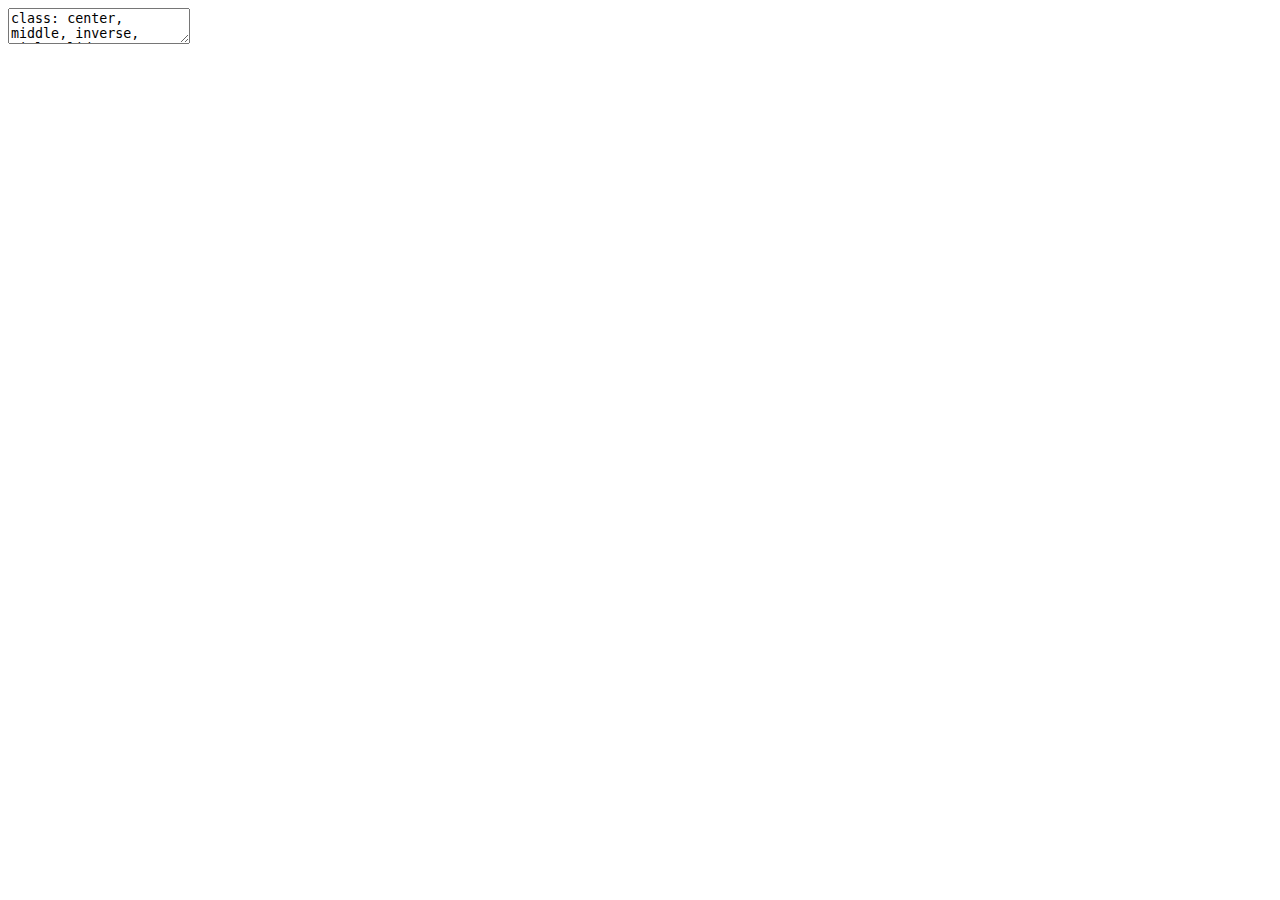
<file: R-Clase-1.html>
<!DOCTYPE html>
<html lang="" xml:lang="">
  <head>
    <title>Seminario de Instrumentos Computacionales</title>
    <meta charset="utf-8" />
    <meta name="author" content="Cristian Bonavida - UNLP" />
    <script src="R-Clase-1_files/header-attrs-2.11/header-attrs.js"></script>
    <link rel="stylesheet" href="xaringan-themer.css" type="text/css" />
  </head>
  <body>
    <textarea id="source">
class: center, middle, inverse, title-slide

.title[
# Seminario de Instrumentos Computacionales
]
.subtitle[
## R - Clase 1
]
.author[
### Cristian Bonavida - UNLP
]

---













---

# ¿Qué es R?

R es un **lenguaje** y es un **software** que permite el analisis estadistico y gráfico.

-   **Lenguaje** porque tiene su propia sintaxis desde la cual escribir las sentencias y comandos

--

-   Es un **software** porque es al mismo tiempo un programa o entorno integrado con multiples funcionalidades

---

# ¿Por qué aprender R?

-   R es un programa **abierto y gratuito**. Es decir de acceso libre y que se expande con contribuciones de la comunidad de usuarios (paquetes)

-   Está especialmente enfocado en tareas de computo y analisis estadístico

-   Es tremendamente eficiente para el procesamiento de grandes volumenes de datos.

-   Es un programa muy versatil que permite utilizar la misma herramienta para una gran variedad de fines y aplicaciones


---

# ¿En el medio entre Stata y Python?

-Python es lo que se conoce como ["general-purpose programming language"](https://zims-en.kiwix.campusafrica.gos.orange.com/wikipedia_en_all_nopic/A/General-purpose_programming_language). Con Python podemos programar practicamente lo que sea, correr cualquier modelo de machine learning, crear una página web, etc

--

-R es un lenguaje del tipo ["domain-specific language (DSL)"](https://en.wikipedia.org/wiki/Domain-specific_language) porque sus funciones están pensandos para un área de uso o dominio específico. En este caso para el análisis estadístico y gráfico de manera eficiente y sucinta. R, al igual que Python se expanden muy rapidamente en sus funciones y usos y están pensados para tareas que implican un procesamiento computacional intensivo.

--

-Stata por su parte es un programa con funcionalidades muchos más especificas y acotadas. Su uso está orientado a la econometría (y al campo de la economia) y sus aplicaciones son menos versatiles. "You have one job..."


---


## Las ganancias de R

Además de ser un programa con multiples aplicaciones, R es ampliamente eficiente en el procesamiento de datos

&lt;img src="inputs/Clase1/performance.png" width="57%" height="40%" style="display: block; margin: auto;" /&gt;

---

## ¿Aun más eficiente?

Como veremos luego los paquetes permiten expandir R, e incluso existen paquetes que vuelven al procesamiento de datos mucho mas eficiente respecto a la performance de base

&lt;img src="inputs/Clase1/dt_dplyr.jpg" width="75%" height="55%" style="display: block; margin: auto;" /&gt;

---

## Interface

¿Con qué nos vamos a encontrar?

&lt;img src="inputs/Clase1/interface_mod.png" width="100%" height="100%" style="display: block; margin: auto;" /&gt;

---

## Elementos Fundamentales

-   Valores

-   Vectores

-   Funciones (comandos)

-   Data Frames (base de datos)


---

## Elementos Fundamentales

-   **Valores**

-   Vectores

-   Funciones (comandos)

-   Data Frames (base de datos)

---


## Valores

Es el elemento más básico que existe en el entorno de R

-   `5` es un valor númerico

-   `5*6` es también un valor numérico

-   `"dos"` es un valor charachter

-   `"dos días"` es también un valor charachter

-   `FALSE` es un valor booleano o lógico

---

## Elementos Fundamentales

-   Valores

-   **Vectores**

-   Funciones (comandos)

-   Data Frames (base de datos)


---


## Vectores

Los vectores son una colección de valores

Para agrupar esos valores utilizamos el comando `c()`

Estos también pueden ser de distinto tipo:


```r
c(5, 5*6)

c("dos", "dos días")

c(5*6, "días")
```


---

## Objetos

Notar que ninguno de los valores ni vectores anteriores fueron almacenados en un objeto. Si quisiera llamarlos ¿cómo haría? 

--

**Tengo primero que definirlo!** Especificando 3 inputs:
-   nombre del objeto
-   utilizar el operador asignación `&lt;-` (pensarlo como un `=`)
-   contenido

--


```r

objeto_1 &lt;- 5
objeto_1
## [1] 5

objeto_2 &lt;- 5 * 6
objeto_2
## [1] 30

objeto_3 &lt;- objeto_1 + objeto_2
objeto_3
## [1] 35
```


---

## Objetos

Mismo para vectores

Definir un objeto me permite luego llamarlo para distintas operaciones (lo que se concoe como vectorización)

--


```r

vector_0 &lt;- c(1, 3, 4)
vector_0
## [1] 1 3 4

vector_1 &lt;- vector_0 + 12
vector_1
## [1] 13 15 16

vector_2 &lt;- vector_0 + (12:14)
vector_2
## [1] 13 16 18
```



---

## Objetos

Otros ejemplos con vectores del tipo character


```r
ARG_1 &lt;- "muchaaaaaachos,"
ARG_2 &lt;- "ahora nos volvimos a ilusionar"

ARG &lt;- paste(ARG_1, ARG_2)
print(ARG)
```

```
## [1] "muchaaaaaachos, ahora nos volvimos a ilusionar"
```

---

## Tipos de datos

Aparte de los numéricos y character. ¿Qué otro tipo de datos existen?


|  Nombre  | Ejemplo |   Name    |
|:--------:|:-------:|:---------:|
|  Entero  |    1    |  Integer  |
| Numérico |   1.8   |  Numeric  |
| Caracter |  "uno"  | Character |
|  Factor  |   uno   |  Factor   |
|  Logico  | `TRUE`  |  Logical  |
| Perdido  |  `NA`   |  Missing  |
|  Vacío   | `NULL`  |   null    |

---

## Tipos de datos

¿Cómo podemos conocer qué tipos de datos son? Podemos emplear el comando `class()` de forma genérica


```r

class(5)
## [1] "numeric"

class("ARGENTINA")
## [1] "character"

class(TRUE) 
## [1] "logical"
```

---


## Tipos de datos

De la misma manera, podemos testear específicamente cada tipo de dato con el conjunto de funciones `is()`


|     Funcion      |   Tipo   |
|:----------------:|:--------:|
|  `is.integer()`  |  Entero  |
|  `is.numeric()`  | Numérico |
| `is.character()` | Caracter |
|  `is.factor()`   |  Factor  |
|  `is.logical()`  |  Logico  |
|    `is.na()`     | Perdido  |
|   `is.null()`    |  Vacío   |

---

## Tipos de datos



```r
is.integer(5)
is.integer("ARGENTINA")
is.character("ARGENTINA")
```

```
## [1] FALSE
## [1] FALSE
## [1] TRUE
```


---

## Elementos Fundamentales

-   Valores
-   Vectores
-   **Funciones** (comandos)
-   Data Frames (base de datos)

---

## Funciones

Ya sabemos para que sirve `is.interger()`, `class()`, también usamos un ejemplo con `paste()`

Ahora, estos elementos no son ni valores, ni vectores. ¿Qué son?


---

## Funciones

Las funciones son comandos, son expresiones que encierran una orden predeterminada. 

Al invocar una función le estaremos diciendo a R que realice una tarea particular. 

Para ejecutar una función R necesita de dos inputs:

- Nombre de la función
- Argumento 

--


```r
class(5)   # "class" es el nombre de la función
           # 5 es el argumento
```

```
## [1] "numeric"
```


---

## Funciones

Existen interminables tipos de funciones. De las mas simples a las mas complejas. Sea cual fuera la función, siempre, los argumentos están predefinidos. Los argumentos pueden ser

 - Opcionales
 - Requeridos
  
Si pasamos una función y nos falta algún argumento requerido, R no podrá completar la tarea


```r
strsplit(x = "CAMPEONES DEL MUNDO - 2022")
```

```
## Error in strsplit(x = "CAMPEONES DEL MUNDO -
2022"): el argumento "split" está ausente, sin
valor por omisión
```


---

## Funciones

Para dividir el texto, la función requiere un argumento **obligatorio** que indique el patrón que separa en dos la expresión


```r
strsplit(x="CAMPEONES DEL MUNDO - 2022", split="-")
```

```
## [[1]]
## [1] "CAMPEONES DEL MUNDO " " 2022"
```


---
class: title-slide, top, left, inverse
background-image: url("inputs/Clase1/messi_copa.jpg")
background-size: cover

## Funciones

Y el siguiente comando funcionaría? 

Aparte del fondo, qué otra diferencia notan respecto de la slide anterior...


```r
strsplit("CAMPEONES DEL MUNDO - 2022", "-")
```

--


```
## [[1]]
## [1] "CAMPEONES DEL MUNDO " " 2022"
```

--

Sí, porque los argumentos pueden indicarse en orden, ahorrandonos tener que llamarlos explicitamente. R entiende solo a qué no referimos



---

## Funciones

Los argumentos tienen valores por default, es decir por omisión. La función esta setteada de manera que, si no indico lo contrario, el argumento tomará una valor por default. 


```r
valores &lt;- c(5, 25, 65, NA, 110, 220)
sum(valores)
sum(valores, na.rm=TRUE)
```

```
## [1] NA
## [1] 425
```

La función `sum()` incluye los valores `NA` en la suma, ya que por default el argumento `na.rm` es `FALSE`. Por eso el resultado arrojado será también `NA`. Para cambiar ese comportamiento tengo que explicitar el argumento como `TRUE`

---

## Funciones

Otro ejemplo


```r
pi &lt;- 3.141592653
pi_inter &lt;- round(pi) 
pi_inter
```

```
## [1] 3
```

--

En este caso, no explicitamos el argumento `digits()` en la función, el cual indica cuántos decimales incluir. El valor por omisión es 0


```r
pi_decim &lt;- round(pi, digits = 2) 
pi_decim 
```

```
## [1] 3.14
```


---

## Funciones

Cómo hacemos para saber cuales son los argumentos de cada función y cuáles son sus valores por default. 

Al igual que en stata, tenemos un comando como el help. 


```r
?sum()
```

![Documentación](inputs/Clase1/help_output.PNG)


---


## Funciones

Además de la documentación completa, también podemos  darle una mirada rápida a la función desde la consola directamente. Esto resulta muy practica cuando estamos escribiendo el código y lo que necesitamos es "refrescar la memoria"

![Documentación](inputs/Clase1/guide_console.PNG)  



---

## Funciones

Como veremos mas adelante, en R es sencillo y de gran ayuda crear nuestras propias funciones, según lo que necesitemos hacer.

Por suerte, existe una enorme comunidad de usuarios, quienes ya desarrollaron un infinidad de funciones las cuales podemos aprovechar.


---


## Paquetes

Cuando instalamos R, el programa ya trae una serie de funciones `base`. Una de las grandes ventajas de R, es que puede expandirse en sus usos y aplicaciones a partir de otros paquetes. 

Los paquetes no son otra cosa que un *wrap* o grupo de funciones, que tienen una aplicación común o que sirven para realizar un conjunto de tareas similares. 

Pueden pensarlas como funciones agrupadas por temática de uso

Por ejemplo, el paquete `"stringr"` incluye funciones para trabajar con *strings*



---

## Paquetes

Para poder usar un paquete hay que hacer dos cosas. 

- Instalarlo
- Cargarlo


```r
install.packages("stringr")   #instalo
library(stringr)              #cargo
```

Listo!


---

## Paquetes

El cuidado que debemos tener es que, la haber tantos paquetes, el mismo nombre o similar puede referir a funciones de paquetes distintos. 

Nuevamente, la información desde la consola nos ayuda a saber cuás es cuál y a elegir la función deseada


![Una función similar, pero distintos paquetes](inputs/Clase1/guide_packages.PNG)


---

## Paquetes

La mejor forma de asegurarnos que estamos usando la función del paquete que queremos, es llamar primero al paquete y luego elegir dentro de él, la función buscada. 

Para eso escribimos el nombre del paquete seguido de "::"



```r
stringr::str_split()
```

---

## Elementos Fundamentales

-   Valores
-   Vectores
-   Funciones 
-   **Data Frames** (bases de datos)




---

## Data Frames

Un data frame es el elemento más tipico para trabajar con datos. 

Es una estructura de datos **tabular**, es decir ordenados en **columnas** (variables) y **filas** (observaciones). 

Un dataframe es un conjunto de vectores, los cuales pueden ser de **distinto tipo**, pero que deben ser de de la **misma longitud**


---

## Data Frames

Voy a crear un objeto llamado "df" a partir de vectores con el comando `data.frame()`


```r
sede &lt;- c("Alemania", "Sudáfrica", "Brasil", "Rusia", "Qatar")
año &lt;- seq(2006, 2022, 4)
campeon &lt;- c("Italia", "España", "Alemania", "Francia", "Argentina")
publico &lt;- c(69000, 84490, 74738, 78000, 88966)
penales &lt;- c(TRUE, FALSE, FALSE, FALSE, TRUE)

df &lt;- data.frame(sede, año, campeon, publico, penales)
```

--




---

## Data Frames


|sede      |  año|campeon   | publico|penales |
|:---------|----:|:---------|-------:|:-------|
|Alemania  | 2006|Italia    |   69000|TRUE    |
|Sudáfrica | 2010|España    |   84490|FALSE   |
|Brasil    | 2014|Alemania  |   74738|FALSE   |
|Rusia     | 2018|Francia   |   78000|FALSE   |
|Qatar     | 2022|Argentina |   88966|TRUE    |

---

## Data Frames

Inspeccionando el dataframe 

- Cual es la dimensión de este dataframe?

--
- Cuales son los nombres de las variables?

--
- Cuantas filas tiene? 

--
- De qué clase es?


```r

dim(df)
## [1] 5 5
names(df)
## [1] "sede"    "año"     "campeon" "publico" "penales"
nrow(df)
## [1] 5
class(df)
## [1] "data.frame"
```


---

## Subconjuntos

Algo MUY importante, es saber cómo **navegar por un dataframe o por un vector** 

Esto me va a permitir generar subconjuntos de datos, definir nuevos elementos, operar sobre ellos, etc

--

Por ejemplo, ¿cómo hago para **llamar a un elmento** de un vector?

--

Debeo indicar el *orden* del elemento


```r

actual &lt;- campeon[5]
actual
## [1] "Argentina"
```


---

## Subconjuntos

Obvimaente, puedo llamar a mas de un elemento a la vez.

--

Por ejemplo si quisiera saber cuál son **los últimos dos** campeones


```r

ultimos_2 &lt;- campeon[4:5]
ultimos_2
## [1] "Francia"   "Argentina"
```

---

## Subconjuntos

¿Cómo hago para **quitar** el elemento del medio?

--


```r

out_ger &lt;- campeon[-3]
out_ger
## [1] "Italia"    "España"    "Francia"   "Argentina"
```

--



Supongamos que la cantidad de público en Rusia fue de 88000 y no 78000. Se les ocurre cómo hago para **modificar el valor**?

--


```r

publico[4] &lt;- 88000
publico
## [1] 69000 84490 74738 88000 88966
```


---

## Subconjuntos

¿Cómo hago para sumar la cantidad de espectadores en las dos ultimas ediciones?

--


```r

suma_pub_v1 &lt;- publico[4] + publico[5]
suma_pub_v1
## [1] 176966

suma_pub_v2 &lt;- sum(publico[4], publico[5])
suma_pub_v2
## [1] 176966

suma_pub_v3 &lt;- sum(publico[4:5])
suma_pub_v3
## [1] 176966

suma_pub_v1 == suma_pub_v2
## [1] TRUE
suma_pub_v2 == suma_pub_v3
## [1] TRUE
```


---

## Subconjuntos

Si qusiera extraer el elemento 1 y 5 del vector... esto estaría bien?



```r
prueba &lt;- campeon[1,5]
```

--


```
## Error in campeon[1, 5]: número incorreto de
dimensiones
```

--

Porque los vectores son elementos unidimensionales y la coma le indica a R, que estamos buscando elementos en dos dimensiones. En este caso **1 refiere a la fila y 5 a la columna**

`df[fila, columna]`


---

## Subconjuntos

Para definir un nuevo vector con el elemento 1 y 5 del vector de campeones tengo que usar el constructor que ya vimos: `c()`


```r
prueba &lt;- c(campeon[1], campeon[5])
prueba
```

```
## [1] "Italia"    "Argentina"
```


---

## Subconjuntos

Con esto en mente: `df[fila, columna]`

Ahora veamos cómo acceder a elementos del data frame 

--

Quiero traer **TODAS LAS OBSERVACIONES** de la fila "penales", que es la última fila



```r

prueba1 &lt;- df[,5]
prueba1
## [1]  TRUE FALSE FALSE FALSE  TRUE

prueba2 &lt;- df[,"penales"]
prueba2
## [1]  TRUE FALSE FALSE FALSE  TRUE
```

--

Si en fila no indico nada, R entiende que quiero traer todas las filas de esa columna


---

## Subconjuntos

Ahora traigamos **la primer fila** de la misma columna "penales"


```r

prueba1 &lt;- df[1,5]
prueba1
## [1] TRUE

prueba2 &lt;- df[1,"penales"]
prueba2
## [1] TRUE
```


---

## Subconjuntos

Ahora solo la **primer fila**, pero con **todas las columnas**


```r
prueba &lt;- df[1,]
prueba
```

```
##       sede  año campeon publico penales
## 1 Alemania 2006  Italia   69000    TRUE
```


---

## Repaso


---

## Operador $

Por qué es necesario indicar siempre df?

--

Porque a diferencia de stata, **podemos tener el entorno de trabajo multiples data frames definidos** y por tanto para llamar al elemento primero debo llamar a dataframe:

--

&lt;img src="inputs/Clase1/index_1.png" width="45%" height="25%" style="display: block; margin: auto;" /&gt;

--

Existe otra manera, muy usada en R de hacer esto: el simbolo `$`

--

&lt;img src="inputs/Clase1/index_2.png" width="45%" height="15%" style="display: block; margin: auto;" /&gt;


---

## Operador $

Partimos desde el dataframe y luego indicamos la columna:

`data.frame()` &gt;&gt; `columna` 

O lo que es lo mismo:

`data.frame()` &gt;&gt; `vector` 


--


```r
df$penales
```

```
## [1]  TRUE FALSE FALSE FALSE  TRUE
```

---

## Operador $

De la misma manera que haciamos antes

--

&lt;img src="inputs/Clase1/index_3.png" width="45%" height="25%" style="display: block; margin: auto;" /&gt;

--

el operador `$` nos permite traer un elemento particular

--

&lt;img src="inputs/Clase1/index_4.png" width="45%" height="15%" style="display: block; margin: auto;" /&gt;


---

## Operador $

Partimos desde el dataframe y podemos llegar hasta una observación puntual:

`data.frame()` &gt;&gt; `columna` &gt;&gt; `observación`

O lo que es lo mismo:

`data.frame()` &gt;&gt; `vector` &gt;&gt; `valor`

--


```r
df$penales[1]
```

```
## [1] TRUE
```


---

## Filtrar observaciones

Muchas veces lo que queremos hacer no es traer una observación puntual, sino todas aquellas que cumplen con una condición. Es decir que queremos *filtrar* nuestros datos

--

La regla es la de siempre: `df[fila, columna]`

--

Vimos que esto nos traía todas las filas


```r
df[,]
```

```
##        sede  año   campeon publico penales
## 1  Alemania 2006    Italia   69000    TRUE
## 2 Sudáfrica 2010    España   84490   FALSE
## 3    Brasil 2014  Alemania   74738   FALSE
## 4     Rusia 2018   Francia   78000   FALSE
## 5     Qatar 2022 Argentina   88966    TRUE
```

--
Porque no especificabamos nada antes de la coma. 

---

## Filtrar observaciones

`df[fila, columna]`


En la posición de las filas es donde ahora debemos pasarle la condición. Para ello debo indicar:

- sobre qué variable voy a buscar que se den determinadores valores
- cual es, o cuáles son, esos valores

--

Por ejemplo, si quiero quedarme con todos los mundiales donde la final se definió por penales:


```r
df[df$penales==TRUE,]
```

```
##       sede  año   campeon publico penales
## 1 Alemania 2006    Italia   69000    TRUE
## 5    Qatar 2022 Argentina   88966    TRUE
```


---

## Filtrar observaciones


Si queremos las observaciones para los mundiales donde el público fue mayor a 75 mil espectadores



```r
df[df$publico &gt; 75000,]
```

```
##        sede  año   campeon publico penales
## 2 Sudáfrica 2010    España   84490   FALSE
## 4     Rusia 2018   Francia   78000   FALSE
## 5     Qatar 2022 Argentina   88966    TRUE
```


---

## Filtrar observaciones

Notar que en los anteriores casos estoy llamando a las filas que cumplen la condición y a *todas la columnas del dataframe* 

--

Si ahora quisiera saber cuál fue la sede del Mundial cuando el campéon fue España, ¿Cómo harían?

Piensen de nuevo en `df[fila, columna]`

--


```r
df[df$campeon=="España", "sede"]
```

```
## [1] "Sudáfrica"
```
--

La orden: 

*Del dataframe `df` quedate con las filas donde el valor de la columna `campeon` sean iguales a "España" y para esas observaciones traeme el valor que toma la columna `sede`*

---

## Filtrar observaciones

¿Se les ocurre otra forma?

--


```r
df$sede[df$campeon=="España"]
```

```
## [1] "Sudáfrica"
```
--

La orden: 

*Del dataframe `df` traer la columna `sede`, cuando los valores de la columna `campeon` sean iguales a `"España"`*


    </textarea>
<style data-target="print-only">@media screen {.remark-slide-container{display:block;}.remark-slide-scaler{box-shadow:none;}}</style>
<script src="https://remarkjs.com/downloads/remark-latest.min.js"></script>
<script>var slideshow = remark.create({
"highlightStyle": "rainbow",
"highlightLines": true,
"countIncrementalSlides": false
});
if (window.HTMLWidgets) slideshow.on('afterShowSlide', function (slide) {
  window.dispatchEvent(new Event('resize'));
});
(function(d) {
  var s = d.createElement("style"), r = d.querySelector(".remark-slide-scaler");
  if (!r) return;
  s.type = "text/css"; s.innerHTML = "@page {size: " + r.style.width + " " + r.style.height +"; }";
  d.head.appendChild(s);
})(document);

(function(d) {
  var el = d.getElementsByClassName("remark-slides-area");
  if (!el) return;
  var slide, slides = slideshow.getSlides(), els = el[0].children;
  for (var i = 1; i < slides.length; i++) {
    slide = slides[i];
    if (slide.properties.continued === "true" || slide.properties.count === "false") {
      els[i - 1].className += ' has-continuation';
    }
  }
  var s = d.createElement("style");
  s.type = "text/css"; s.innerHTML = "@media print { .has-continuation { display: none; } }";
  d.head.appendChild(s);
})(document);
// delete the temporary CSS (for displaying all slides initially) when the user
// starts to view slides
(function() {
  var deleted = false;
  slideshow.on('beforeShowSlide', function(slide) {
    if (deleted) return;
    var sheets = document.styleSheets, node;
    for (var i = 0; i < sheets.length; i++) {
      node = sheets[i].ownerNode;
      if (node.dataset["target"] !== "print-only") continue;
      node.parentNode.removeChild(node);
    }
    deleted = true;
  });
})();
// add `data-at-shortcutkeys` attribute to <body> to resolve conflicts with JAWS
// screen reader (see PR #262)
(function(d) {
  let res = {};
  d.querySelectorAll('.remark-help-content table tr').forEach(tr => {
    const t = tr.querySelector('td:nth-child(2)').innerText;
    tr.querySelectorAll('td:first-child .key').forEach(key => {
      const k = key.innerText;
      if (/^[a-z]$/.test(k)) res[k] = t;  // must be a single letter (key)
    });
  });
  d.body.setAttribute('data-at-shortcutkeys', JSON.stringify(res));
})(document);
(function() {
  "use strict"
  // Replace <script> tags in slides area to make them executable
  var scripts = document.querySelectorAll(
    '.remark-slides-area .remark-slide-container script'
  );
  if (!scripts.length) return;
  for (var i = 0; i < scripts.length; i++) {
    var s = document.createElement('script');
    var code = document.createTextNode(scripts[i].textContent);
    s.appendChild(code);
    var scriptAttrs = scripts[i].attributes;
    for (var j = 0; j < scriptAttrs.length; j++) {
      s.setAttribute(scriptAttrs[j].name, scriptAttrs[j].value);
    }
    scripts[i].parentElement.replaceChild(s, scripts[i]);
  }
})();
(function() {
  var links = document.getElementsByTagName('a');
  for (var i = 0; i < links.length; i++) {
    if (/^(https?:)?\/\//.test(links[i].getAttribute('href'))) {
      links[i].target = '_blank';
    }
  }
})();
// adds .remark-code-has-line-highlighted class to <pre> parent elements
// of code chunks containing highlighted lines with class .remark-code-line-highlighted
(function(d) {
  const hlines = d.querySelectorAll('.remark-code-line-highlighted');
  const preParents = [];
  const findPreParent = function(line, p = 0) {
    if (p > 1) return null; // traverse up no further than grandparent
    const el = line.parentElement;
    return el.tagName === "PRE" ? el : findPreParent(el, ++p);
  };

  for (let line of hlines) {
    let pre = findPreParent(line);
    if (pre && !preParents.includes(pre)) preParents.push(pre);
  }
  preParents.forEach(p => p.classList.add("remark-code-has-line-highlighted"));
})(document);</script>

<script>
slideshow._releaseMath = function(el) {
  var i, text, code, codes = el.getElementsByTagName('code');
  for (i = 0; i < codes.length;) {
    code = codes[i];
    if (code.parentNode.tagName !== 'PRE' && code.childElementCount === 0) {
      text = code.textContent;
      if (/^\\\((.|\s)+\\\)$/.test(text) || /^\\\[(.|\s)+\\\]$/.test(text) ||
          /^\$\$(.|\s)+\$\$$/.test(text) ||
          /^\\begin\{([^}]+)\}(.|\s)+\\end\{[^}]+\}$/.test(text)) {
        code.outerHTML = code.innerHTML;  // remove <code></code>
        continue;
      }
    }
    i++;
  }
};
slideshow._releaseMath(document);
</script>
<!-- dynamically load mathjax for compatibility with self-contained -->
<script>
(function () {
  var script = document.createElement('script');
  script.type = 'text/javascript';
  script.src  = 'https://mathjax.rstudio.com/latest/MathJax.js?config=TeX-MML-AM_CHTML';
  if (location.protocol !== 'file:' && /^https?:/.test(script.src))
    script.src  = script.src.replace(/^https?:/, '');
  document.getElementsByTagName('head')[0].appendChild(script);
})();
</script>
  </body>
</html>
</file>
<file: xaringan-themer.css>
/* -------------------------------------------------------
 *
 *     !! This file was generated by xaringanthemer !!
 *
 *  Changes made to this file directly will be overwritten
 *  if you used xaringanthemer in your xaringan slides Rmd
 *
 *  Issues or likes?
 *    - https://github.com/gadenbuie/xaringanthemer
 *    - https://www.garrickadenbuie.com
 *
 *  Need help? Try:
 *    - vignette(package = "xaringanthemer")
 *    - ?xaringanthemer::style_xaringan
 *    - xaringan wiki: https://github.com/yihui/xaringan/wiki
 *    - remarkjs wiki: https://github.com/gnab/remark/wiki
 *
 *  Version: 0.4.2
 *
 * ------------------------------------------------------- */
@import url(https://fonts.googleapis.com/css?family=Noto+Sans:400,400i,700,700i&display=swap);
@import url(https://fonts.googleapis.com/css?family=Cabin:600,600i&display=swap);
@import url(https://fonts.googleapis.com/css?family=Source+Code+Pro:400,700&display=swap);


:root {
  /* Fonts */
  --text-font-family: 'Noto Sans';
  --text-font-is-google: 1;
  --text-font-family-fallback: -apple-system, BlinkMacSystemFont, avenir next, avenir, helvetica neue, helvetica, Ubuntu, roboto, noto, segoe ui, arial;
  --text-font-base: sans-serif;
  --header-font-family: Cabin;
  --header-font-is-google: 1;
  --header-font-family-fallback: Georgia, serif;
  --code-font-family: 'Source Code Pro';
  --code-font-is-google: 1;
  --base-font-size: 20px;
  --text-font-size: 1rem;
  --code-font-size: 0.9rem;
  --code-inline-font-size: 1em;
  --header-h1-font-size: 2.75rem;
  --header-h2-font-size: 2.25rem;
  --header-h3-font-size: 1.75rem;

  /* Colors */
  --text-color: #657b83;
  --header-color: #dc322f;
  --background-color: #fdf6e3;
  --link-color: #b58900;
  --text-bold-color: #d33682;
  --code-highlight-color: #268bd240;
  --inverse-text-color: #fdf6e3;
  --inverse-background-color: #002b36;
  --inverse-header-color: #fdf6e3;
  --inverse-link-color: #b58900;
  --title-slide-background-color: #002b36;
  --title-slide-text-color: #fdf6e3;
  --header-background-color: #dc322f;
  --header-background-text-color: #fdf6e3;
}

html {
  font-size: var(--base-font-size);
}

body {
  font-family: var(--text-font-family), var(--text-font-family-fallback), var(--text-font-base);
  font-weight: normal;
  color: var(--text-color);
}
h1, h2, h3 {
  font-family: var(--header-font-family), var(--header-font-family-fallback);
  font-weight: 600;
  color: var(--header-color);
}
.remark-slide-content {
  background-color: var(--background-color);
  font-size: 1rem;
  padding: 16px 64px 16px 64px;
  width: 100%;
  height: 100%;
}
.remark-slide-content h1 {
  font-size: var(--header-h1-font-size);
}
.remark-slide-content h2 {
  font-size: var(--header-h2-font-size);
}
.remark-slide-content h3 {
  font-size: var(--header-h3-font-size);
}
.remark-code, .remark-inline-code {
  font-family: var(--code-font-family), Menlo, Consolas, Monaco, Liberation Mono, Lucida Console, monospace;
}
.remark-code {
  font-size: var(--code-font-size);
}
.remark-inline-code {
  font-size: var(--code-inline-font-size);
  color: #6c71c4;
}
.remark-slide-number {
  color: #93a1a1;
  opacity: 1;
  font-size: 0.9rem;
}
strong {
  font-weight: bold;
  color: var(--text-bold-color);
}
a, a > code {
  color: var(--link-color);
  text-decoration: none;
}
.footnote {
  position: absolute;
  bottom: 60px;
  padding-right: 4em;
  font-size: 0.9em;
}
.remark-code-line-highlighted {
  background-color: var(--code-highlight-color);
}
.inverse {
  background-color: var(--inverse-background-color);
  color: var(--inverse-text-color);
  
}
.inverse h1, .inverse h2, .inverse h3 {
  color: var(--inverse-header-color);
}
.inverse a, .inverse a > code {
  color: var(--inverse-link-color);
}
.title-slide, .title-slide h1, .title-slide h2, .title-slide h3 {
  color: var(--title-slide-text-color);
}
.title-slide {
  background-color: var(--title-slide-background-color);
}
.title-slide .remark-slide-number {
  display: none;
}
/* Two-column layout */
.left-column {
  width: 20%;
  height: 92%;
  float: left;
}
.left-column h2, .left-column h3 {
  color: #93a1a1;
}
.left-column h2:last-of-type, .left-column h3:last-child {
  color: #586e75;
}
.right-column {
  width: 75%;
  float: right;
  padding-top: 1em;
}
.pull-left {
  float: left;
  width: 47%;
}
.pull-right {
  float: right;
  width: 47%;
}
.pull-right + * {
  clear: both;
}
img, video, iframe {
  max-width: 100%;
}
blockquote {
  border-left: solid 5px #cb4b16;
  padding-left: 1em;
}
.remark-slide table {
  margin: auto;
  border-top: 1px solid #839496;
  border-bottom: 1px solid #839496;
}
.remark-slide table thead th {
  border-bottom: 1px solid #839496;
}
th, td {
  padding: 5px;
}
.remark-slide table:not(.table-unshaded) thead,
.remark-slide table:not(.table-unshaded) tfoot,
.remark-slide table:not(.table-unshaded) tr:nth-child(even) {
  background: #eee8d5;
}
table.dataTable tbody {
  background-color: var(--background-color);
  color: var(--text-color);
}
table.dataTable.display tbody tr.odd {
  background-color: var(--background-color);
}
table.dataTable.display tbody tr.even {
  background-color: #eee8d5;
}
table.dataTable.hover tbody tr:hover, table.dataTable.display tbody tr:hover {
  background-color: rgba(255, 255, 255, 0.5);
}
.dataTables_wrapper .dataTables_length, .dataTables_wrapper .dataTables_filter, .dataTables_wrapper .dataTables_info, .dataTables_wrapper .dataTables_processing, .dataTables_wrapper .dataTables_paginate {
  color: var(--text-color);
}
.dataTables_wrapper .dataTables_paginate .paginate_button {
  color: var(--text-color) !important;
}

/* Horizontal alignment of code blocks */
.remark-slide-content.left pre,
.remark-slide-content.center pre,
.remark-slide-content.right pre {
  text-align: start;
  width: max-content;
  max-width: 100%;
}
.remark-slide-content.left pre,
.remark-slide-content.right pre {
  min-width: 50%;
  min-width: min(40ch, 100%);
}
.remark-slide-content.center pre {
  min-width: 66%;
  min-width: min(50ch, 100%);
}
.remark-slide-content.left pre {
  margin-left: unset;
  margin-right: auto;
}
.remark-slide-content.center pre {
  margin-left: auto;
  margin-right: auto;
}
.remark-slide-content.right pre {
  margin-left: auto;
  margin-right: unset;
}

/* Slide Header Background for h1 elements */
.remark-slide-content.header_background > h1 {
  display: block;
  position: absolute;
  top: 0;
  left: 0;
  width: 100%;
  background: var(--header-background-color);
  color: var(--header-background-text-color);
  padding: 2rem 64px 1.5rem 64px;
  margin-top: 0;
  box-sizing: border-box;
}
.remark-slide-content.header_background {
  padding-top: 7rem;
}

@page { margin: 0; }
@media print {
  .remark-slide-scaler {
    width: 100% !important;
    height: 100% !important;
    transform: scale(1) !important;
    top: 0 !important;
    left: 0 !important;
  }
}
</file>
